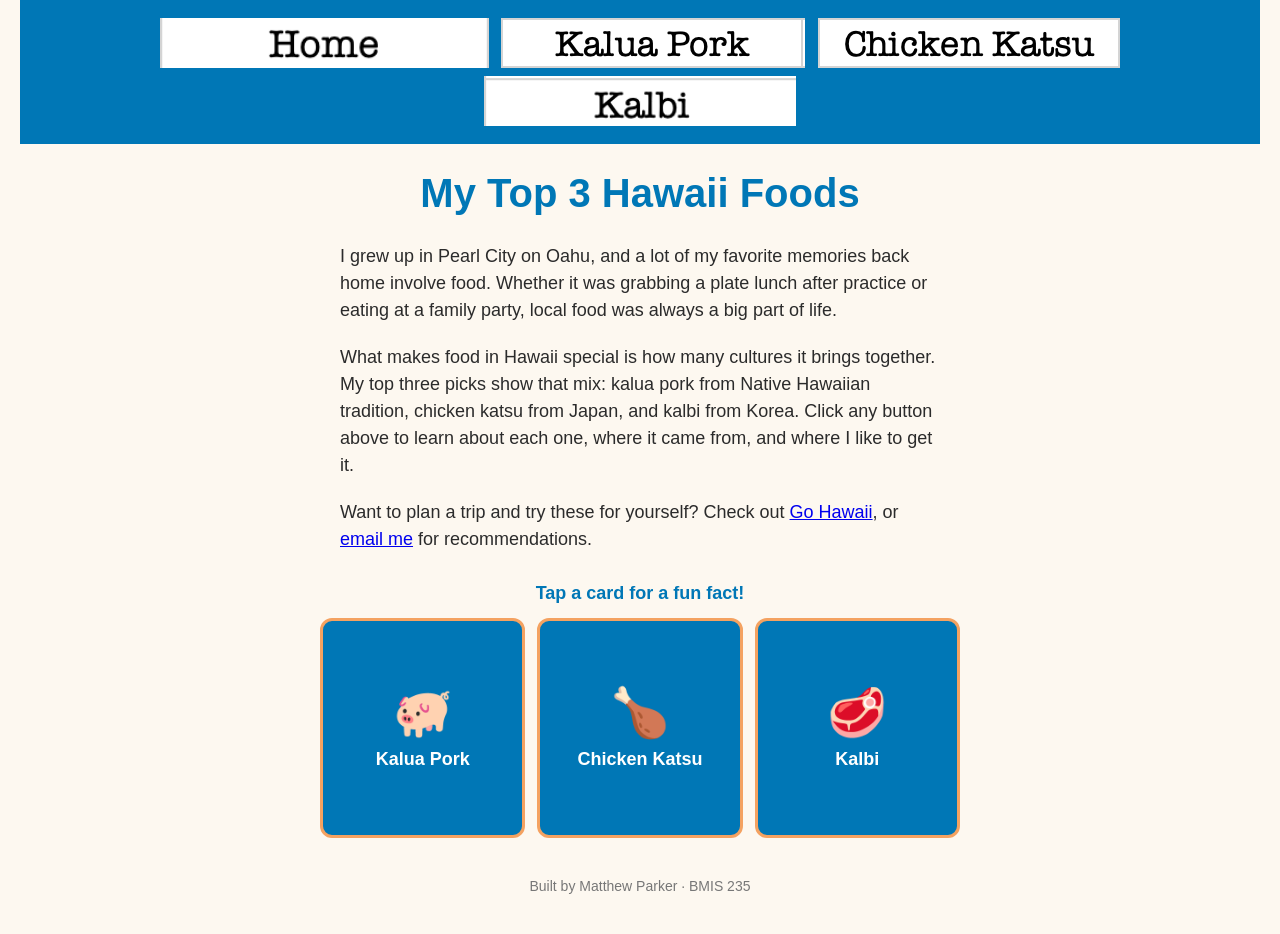
<file: index.html>
<!DOCTYPE html>
<!--
  Author: Matthew Parker
  GU username: mparker13
  Course: BMIS 235 - HTML-3
-->
<html lang="en">
<head>
<meta charset="utf-8">
<meta name="author" content="Matthew Parker">
<title>My Top 3 Hawaii Foods</title>

<!-- this one line connects the page to the stylesheet -->
<link rel="stylesheet" href="styles.css">
</head>
<body>

<!-- ===== MENU ============================================================
     The menu is four links. Each link wraps an image instead of words.
     Build it once on this page, check that every link works,
     then copy the whole <nav> block and paste it over the menu on the
     other three pages, so every page has the exact same menu.
     ===================================================================== -->
<nav>
    <a href="index.html"><img src="img/home.png" alt="Home"></a>
    <a href="kalua.html"><img src="img/kalua.png" alt="Kalua Pork"></a>
    <a href="katsu.html"><img src="img/katsu.png" alt="Chicken Katsu"></a>
    <a href="kalbi.html"><img src="img/kalbi.png" alt="Kalbi"></a>
</nav>

<h1>My Top 3 Hawaii Foods</h1>
<p>I grew up in Pearl City on Oahu, and a lot of my favorite memories back home involve food. Whether it was grabbing a plate lunch after practice or eating at a family party, local food was always a big part of life.</p>
<p>What makes food in Hawaii special is how many cultures it brings together. My top three picks show that mix: kalua pork from Native Hawaiian tradition, chicken katsu from Japan, and kalbi from Korea. Click any button above to learn about each one, where it came from, and where I like to get it.</p>
<p>Want to plan a trip and try these for yourself? Check out <a href="https://www.gohawaii.com">Go Hawaii</a>, or <a href="mailto:YOUR-EMAIL@zagmail.gonzaga.edu">email me</a> for recommendations.</p>

<!-- ===== SHOWCASE ======================================================
     This box is empty on purpose. In Part 7 you paste an interactive
     graphic BETWEEN the opening <div> and the closing </div> below.
     ===================================================================== -->
<div class="showcase"><!-- HTML: three flip cards, one for each food. Click or tap a card to flip it. -->
<div class="showcase-wrap">
  <div class="showcase-title">Tap a card for a fun fact!</div>
  <div class="showcase-grid">
    <button class="showcase-card" type="button" aria-pressed="false">
      <span class="showcase-inner">
        <span class="showcase-face showcase-front">
          <span class="showcase-emoji">🐖</span>
          <span class="showcase-name">Kalua Pork</span>
        </span>
        <span class="showcase-face showcase-back">
          "Kalua" means cooking in an imu, an underground oven lined with hot rocks. A whole pig can cook in it for most of the day.
        </span>
      </span>
    </button>
    <button class="showcase-card" type="button" aria-pressed="false">
      <span class="showcase-inner">
        <span class="showcase-face showcase-front">
          <span class="showcase-emoji">🍗</span>
          <span class="showcase-name">Chicken Katsu</span>
        </span>
        <span class="showcase-face showcase-back">
          "Katsu" is short for katsuretsu, the Japanese word for cutlet. The original version in Japan was made with pork.
        </span>
      </span>
    </button>
    <button class="showcase-card" type="button" aria-pressed="false">
      <span class="showcase-inner">
        <span class="showcase-face showcase-front">
          <span class="showcase-emoji">🥩</span>
          <span class="showcase-name">Kalbi</span>
        </span>
        <span class="showcase-face showcase-back">
          Kalbi (galbi) means "rib" in Korean. Hawaii-style kalbi is cut thin across the bone so it grills fast.
        </span>
      </span>
    </button>
  </div>
</div>

<!-- CSS: card layout, brand colors (blue #0077B6, orange #F4A261), Verdana font, and the flip animation. Every rule starts with .showcase. -->
<style>
.showcase .showcase-wrap {
  max-width: 640px;
  margin: 30px auto;
  font-family: Verdana, Geneva, sans-serif;
  text-align: center;
}
.showcase .showcase-title {
  font-size: 18px;
  font-weight: bold;
  color: #0077B6;
  margin-bottom: 14px;
}
.showcase .showcase-grid {
  display: grid;
  grid-template-columns: repeat(3, 1fr);
  gap: 12px;
}
.showcase .showcase-card {
  height: 220px;
  padding: 0;
  border: none;
  background: none;
  cursor: pointer;
  perspective: 800px;
  font-family: inherit;
}
.showcase .showcase-inner {
  position: relative;
  display: block;
  width: 100%;
  height: 100%;
  transition: transform 0.6s;
  transform-style: preserve-3d;
}
.showcase .showcase-card.is-flipped .showcase-inner {
  transform: rotateY(180deg);
}
.showcase .showcase-face {
  position: absolute;
  inset: 0;
  display: flex;
  flex-direction: column;
  align-items: center;
  justify-content: center;
  padding: 10px;
  border: 3px solid #F4A261;
  border-radius: 12px;
  box-sizing: border-box;
  backface-visibility: hidden;
  -webkit-backface-visibility: hidden;
}
.showcase .showcase-front {
  background-color: #0077B6;
  color: #ffffff;
}
.showcase .showcase-back {
  background-color: #F4A261;
  color: #2b2b2b;
  border-color: #0077B6;
  transform: rotateY(180deg);
  font-size: clamp(11px, 2.8vw, 15px);
  line-height: 1.4;
}
.showcase .showcase-emoji {
  font-size: clamp(32px, 8vw, 48px);
  margin-bottom: 8px;
}
.showcase .showcase-name {
  font-size: clamp(13px, 3.2vw, 18px);
  font-weight: bold;
}
.showcase .showcase-card:focus-visible {
  outline: 3px solid #F4A261;
  outline-offset: 4px;
  border-radius: 12px;
}
</style>

<!-- JavaScript: flips a card when it's clicked or tapped, and flips it back on a second click. -->
<script>
(function () {
  var cards = document.querySelectorAll(".showcase .showcase-card");
  cards.forEach(function (card) {
    card.addEventListener("click", function () {
      var flipped = card.classList.toggle("is-flipped");
      card.setAttribute("aria-pressed", flipped ? "true" : "false");
    });
  });
})();
</script></div>

<!-- Footer: fill in your name -->
<footer>Built by Matthew Parker &middot; BMIS 235</footer>

</body>
</html>
</file>
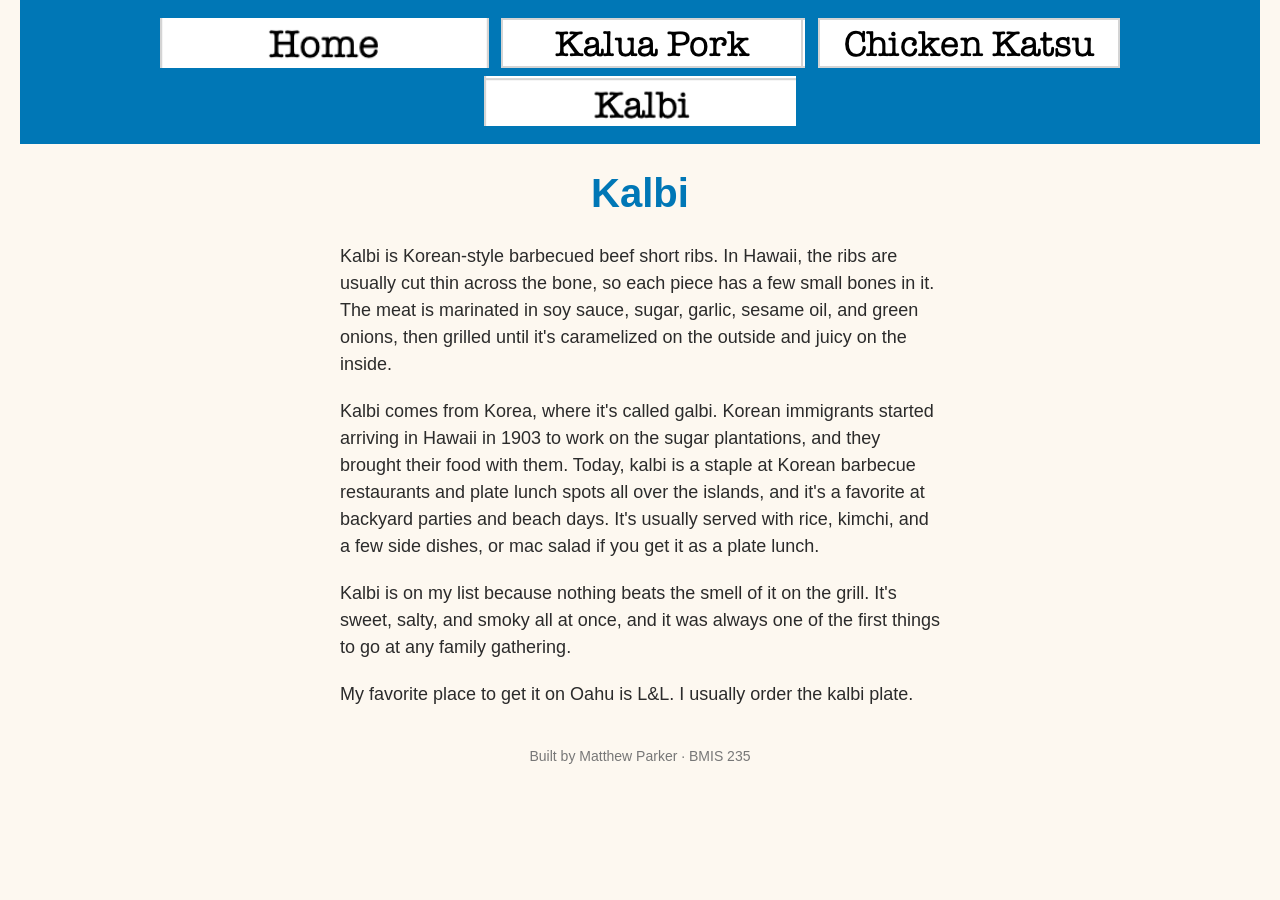
<file: kalbi.html>
<!DOCTYPE html>
<!--
  Author: Matthew Parker
  GU username: mparker13
  Course: BMIS 235 - HTML-3
-->
<html lang="en">
<head>
<meta charset="utf-8">
<meta name="author" content="Matthew Parker">
<title>Kalbi</title>

<!-- this one line connects the page to the stylesheet -->
<link rel="stylesheet" href="styles.css">
</head>
<body>

<!-- ===== MENU ============================================================
     The menu is four links. Each link wraps an image instead of words.
     Build it once on this page, check that every link works,
     then copy the whole <nav> block and paste it over the menu on the
     other three pages, so every page has the exact same menu.
     ===================================================================== -->
<nav>
    <a href="index.html"><img src="img/home.png" alt="Home"></a>
    <a href="kalua.html"><img src="img/kalua.png" alt="Kalua Pork"></a>
    <a href="katsu.html"><img src="img/katsu.png" alt="Chicken Katsu"></a>
    <a href="kalbi.html"><img src="img/kalbi.png" alt="Kalbi"></a>
</nav>

<h1>Kalbi</h1>
<p>Kalbi is Korean-style barbecued beef short ribs. In Hawaii, the ribs are usually cut thin across the bone, so each piece has a few small bones in it. The meat is marinated in soy sauce, sugar, garlic, sesame oil, and green onions, then grilled until it's caramelized on the outside and juicy on the inside.</p>
<p>Kalbi comes from Korea, where it's called galbi. Korean immigrants started arriving in Hawaii in 1903 to work on the sugar plantations, and they brought their food with them. Today, kalbi is a staple at Korean barbecue restaurants and plate lunch spots all over the islands, and it's a favorite at backyard parties and beach days. It's usually served with rice, kimchi, and a few side dishes, or mac salad if you get it as a plate lunch.</p>
<p>Kalbi is on my list because nothing beats the smell of it on the grill. It's sweet, salty, and smoky all at once, and it was always one of the first things to go at any family gathering.</p>
<p>My favorite place to get it on Oahu is L&L. I usually order the kalbi plate.</p>

<!-- Footer: fill in your name -->
<footer>Built by Matthew Parker &middot; BMIS 235</footer>

</body>
</html>
</file>
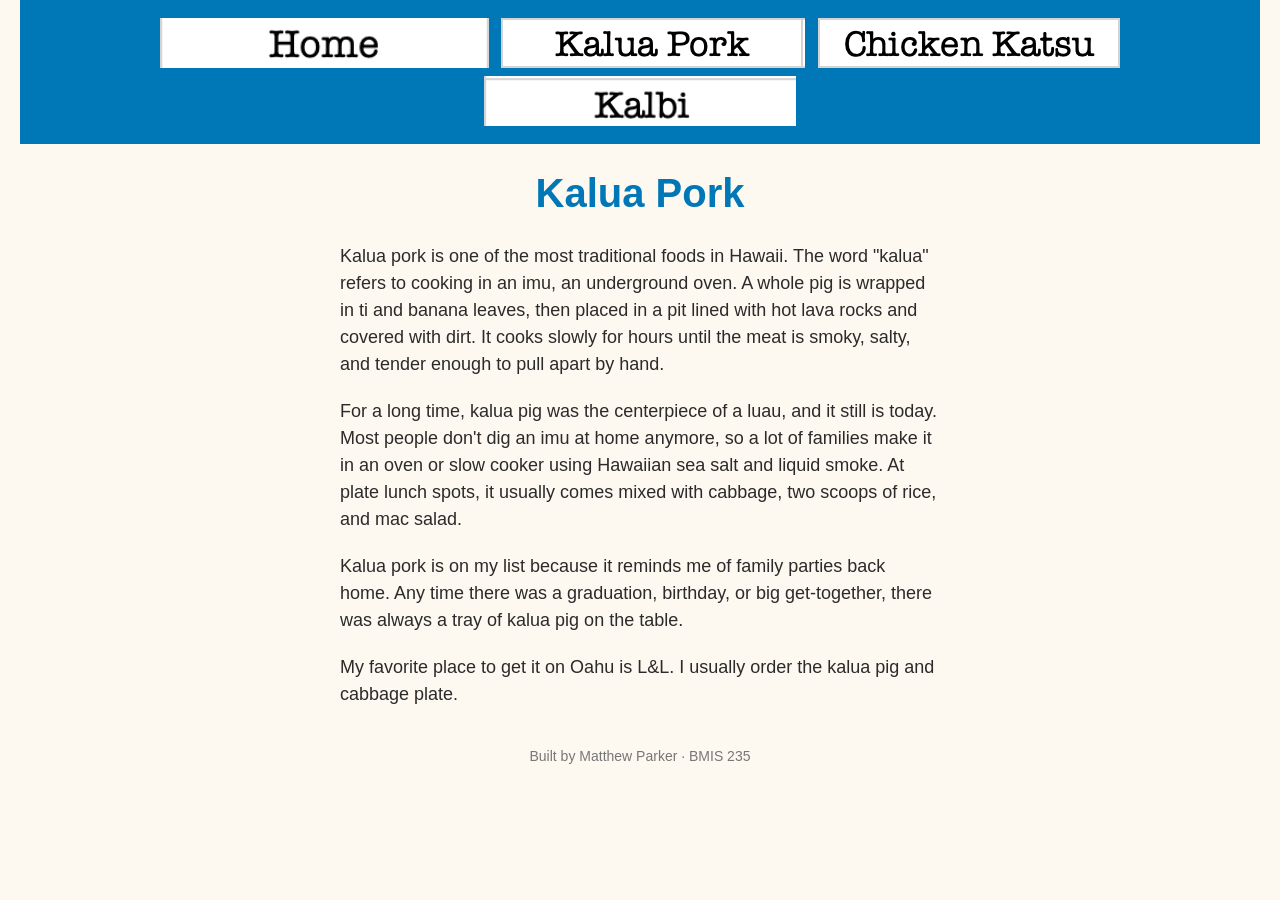
<file: kalua.html>
<!DOCTYPE html>
<!--
  Author: Matthew Parker
  GU username: YOUR-GU-USERNAME
  Course: BMIS 235 - HTML-3
-->
<html lang="en">
<head>
<meta charset="utf-8">
<meta name="author" content="Matthew Parker">
<title>Kalua Pork</title>

<!-- this one line connects the page to the stylesheet -->
<link rel="stylesheet" href="styles.css">
</head>
<body>

<!-- ===== MENU ============================================================
     The menu is four links. Each link wraps an image instead of words.
     Build it once on this page, check that every link works,
     then copy the whole <nav> block and paste it over the menu on the
     other three pages, so every page has the exact same menu.
     ===================================================================== -->
<nav>
    <a href="index.html"><img src="img/home.png" alt="Home"></a>
    <a href="kalua.html"><img src="img/kalua.png" alt="Kalua Pork"></a>
    <a href="katsu.html"><img src="img/katsu.png" alt="Chicken Katsu"></a>
    <a href="kalbi.html"><img src="img/kalbi.png" alt="Kalbi"></a>
</nav>

<h1>Kalua Pork</h1>
<p>Kalua pork is one of the most traditional foods in Hawaii. The word "kalua" refers to cooking in an imu, an underground oven. A whole pig is wrapped in ti and banana leaves, then placed in a pit lined with hot lava rocks and covered with dirt. It cooks slowly for hours until the meat is smoky, salty, and tender enough to pull apart by hand.</p>
<p>For a long time, kalua pig was the centerpiece of a luau, and it still is today. Most people don't dig an imu at home anymore, so a lot of families make it in an oven or slow cooker using Hawaiian sea salt and liquid smoke. At plate lunch spots, it usually comes mixed with cabbage, two scoops of rice, and mac salad.</p>
<p>Kalua pork is on my list because it reminds me of family parties back home. Any time there was a graduation, birthday, or big get-together, there was always a tray of kalua pig on the table.</p>
<p>My favorite place to get it on Oahu is L&L. I usually order the kalua pig and cabbage plate.</p>

<!-- Footer: fill in your name -->
<footer>Built by Matthew Parker &middot; BMIS 235</footer>

</body>
</html>
</file>
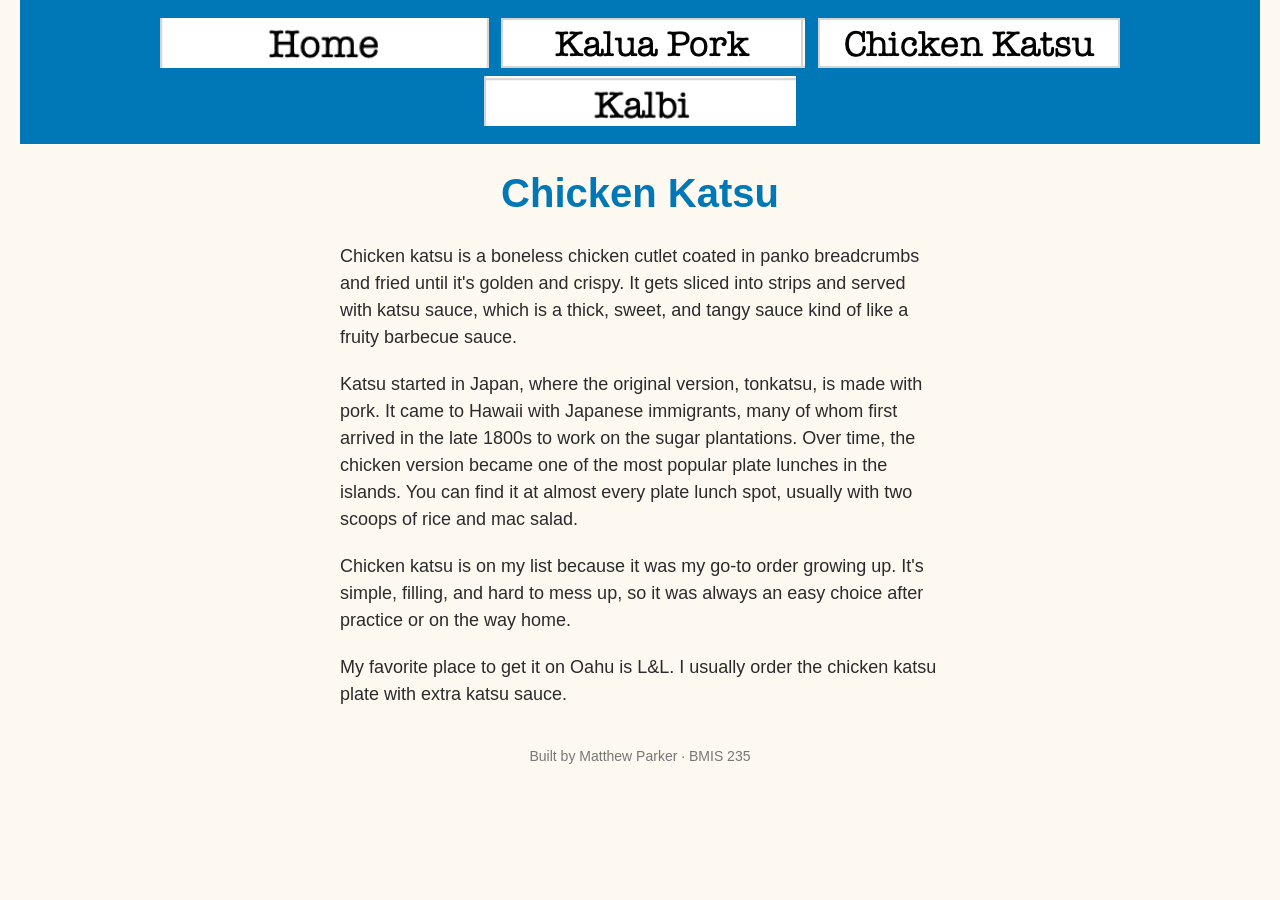
<file: katsu.html>
<!DOCTYPE html>
<!--
  Author: Matthew Parker
  GU username: mparker13
  Course: BMIS 235 - HTML-3
-->
<html lang="en">
<head>
<meta charset="utf-8">
<meta name="author" content="Matthew Parker">
<title>Chicken Katsu</title>

<!-- this one line connects the page to the stylesheet -->
<link rel="stylesheet" href="styles.css">
</head>
<body>

<!-- ===== MENU ============================================================
     The menu is four links. Each link wraps an image instead of words.
     Build it once on this page, check that every link works,
     then copy the whole <nav> block and paste it over the menu on the
     other three pages, so every page has the exact same menu.
     ===================================================================== -->
<nav>
    <a href="index.html"><img src="img/home.png" alt="Home"></a>
    <a href="kalua.html"><img src="img/kalua.png" alt="Kalua Pork"></a>
    <a href="katsu.html"><img src="img/katsu.png" alt="Chicken Katsu"></a>
    <a href="kalbi.html"><img src="img/kalbi.png" alt="Kalbi"></a>
</nav>

<h1>Chicken Katsu</h1>
<p>Chicken katsu is a boneless chicken cutlet coated in panko breadcrumbs and fried until it's golden and crispy. It gets sliced into strips and served with katsu sauce, which is a thick, sweet, and tangy sauce kind of like a fruity barbecue sauce.</p>
<p>Katsu started in Japan, where the original version, tonkatsu, is made with pork. It came to Hawaii with Japanese immigrants, many of whom first arrived in the late 1800s to work on the sugar plantations. Over time, the chicken version became one of the most popular plate lunches in the islands. You can find it at almost every plate lunch spot, usually with two scoops of rice and mac salad.</p>
<p>Chicken katsu is on my list because it was my go-to order growing up. It's simple, filling, and hard to mess up, so it was always an easy choice after practice or on the way home.</p>
<p>My favorite place to get it on Oahu is L&L. I usually order the chicken katsu plate with extra katsu sauce.</p>

<!-- Footer: fill in your name -->
<footer>Built by Matthew Parker &middot; BMIS 235</footer>

</body>
</html>
</file>
<file: styles.css>
/* =====================================================================
   styles.css  ·  My Top 3 Hawaii Foods
   ---------------------------------------------------------------------
   Brand: Verdana font, ocean blue (#0077B6) main color,
   sunset orange (#F4A261) accent color.
   ===================================================================== */

body {
    font-family: Verdana, Geneva, sans-serif;
    background-color: #fdf8f0;
    color: #2b2b2b;
    margin: 0;
    padding: 0 20px 40px 20px;
}

/* the menu at the top of every page */
nav {
    background-color: #0077B6;
    padding: 14px;
    text-align: center;
}

/* every image inside the menu is forced to the same height.
   If your images still look different sizes, their WIDTHS are
   different: go back to Excel and make every cell the same size. */
nav img {
    height: 50px;
    margin: 4px;
    vertical-align: middle;
}

/* no underline or border around the image links */
nav a {
    text-decoration: none;
}

h1 {
    color: #0077B6;
    text-align: center;
    font-size: 40px;
}

p {
    max-width: 600px;
    margin: 20px auto;
    font-size: 18px;
    line-height: 1.5;
}

footer {
    text-align: center;
    font-size: 14px;
    color: #777777;
    margin-top: 40px;
}
</file>
